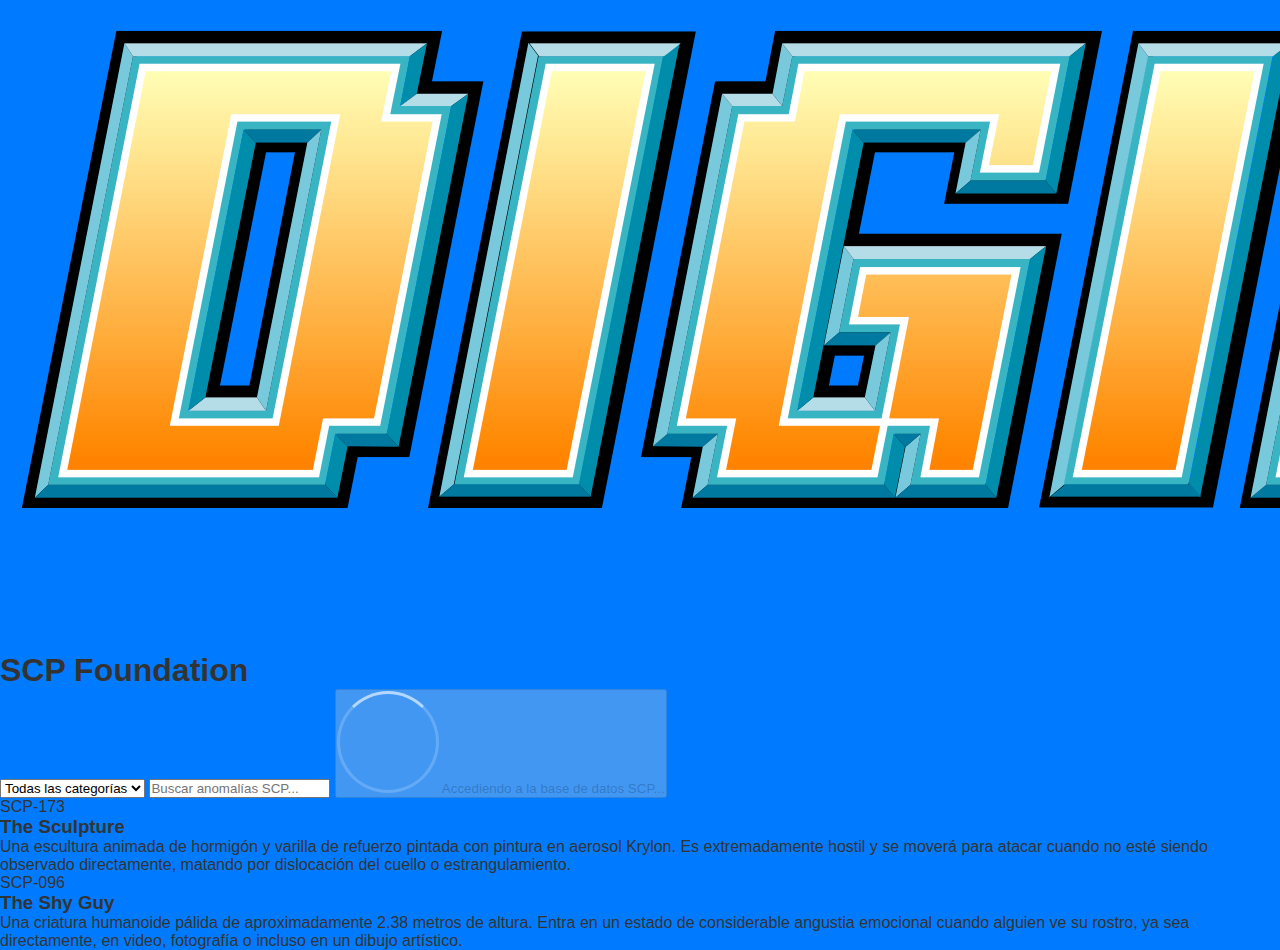
<file: index.html>
<!DOCTYPE html>
<html lang="es">
<head>
    <meta charset="UTF-8">
    <meta name="viewport" content="width=device-width, initial-scale=1.0">
    <title>SCP Foundation Enhanced</title>
    <link href="https://fonts.googleapis.com/css2?family=Orbitron:wght@400;700;900&family=Roboto:wght@300;400;500;700&display=swap" rel="stylesheet">
    <link rel="stylesheet" href="./estilos/css/estilos.css">
    <link rel="shortcut icon" href="./estilos/icons/icon.png" type="image/png">
</head>
<body>
    <div class="fondo">
        <img src="./estilos/icons/Logo.png" alt="SCP Logo">
    </div>

    <div class="encabezado">
        <h1>SCP Foundation</h1>
        <div class="busqueda">
            <select id="categoria">
                <option value="">Todas las categorías</option>
                <option value="safe">Safe</option>
                <option value="euclid">Euclid</option>
                <option value="keter">Keter</option>
                <option value="thaumiel">Thaumiel</option>
            </select>
            <input type="text" id="busqueda" placeholder="Buscar anomalías SCP...">
            <button onclick="buscarSCP()">🔍 Buscar</button>
        </div>
    </div>

    <div class="contenedor">
        <div class="resultados" id="resultados">
            <!-- Ejemplo de tarjeta SCP -->
            <div class="scp-grid">
                <div class="scp-card">
                    <div class="scp-number">SCP-173</div>
                    <h3 class="scp-title">The Sculpture</h3>
                    <p class="scp-description">
                        Una escultura animada de hormigón y varilla de refuerzo pintada con pintura en aerosol Krylon. 
                        Es extremadamente hostil y se moverá para atacar cuando no esté siendo observado directamente, 
                        matando por dislocación del cuello o estrangulamiento.
                    </p>
                </div>
                
                <div class="scp-card">
                    <div class="scp-number">SCP-096</div>
                    <h3 class="scp-title">The Shy Guy</h3>
                    <p class="scp-description">
                        Una criatura humanoide pálida de aproximadamente 2.38 metros de altura. Entra en un estado de 
                        considerable angustia emocional cuando alguien ve su rostro, ya sea directamente, en video, 
                        fotografía o incluso en un dibujo artístico.
                    </p>
                </div>
            </div>
        </div>
    </div>
    <script src="./funcion/main.js"></script>
</body>
</html>
</file>
<file: estilos/css/estilos.css>
* {
    margin: 0;
    padding: 0;
    box-sizing: border-box;
}

body {
    font-family: 'Segoe UI', Tahoma, Geneva, Verdana, sans-serif;
    background: #007BFF;
    min-height: 100vh;
    color: #333;
}

.navbar {
    background: rgba(255, 215, 0, 0.95);
    backdrop-filter: blur(10px);
    padding: 1rem 0;
    box-shadow: 0 2px 20px rgba(0, 0, 0, 0.1);
    position: sticky;
    top: 0;
    z-index: 1000;
}

.container {
    max-width: 1200px;
    margin: 0 auto;
    padding: 0 20px;
}

.nav-content {
    display: flex;
    justify-content: space-between;
    align-items: center;
    flex-wrap: wrap;
    gap: 1rem;
}

.logo {
    font-size: 2rem;
    font-weight: bold;
    background: linear-gradient(45deg, #ff6200, #ff9500);
    -webkit-background-clip: text;
    -webkit-text-fill-color: transparent;
    background-clip: text;
}

.search-container {
    position: relative;
    flex: 1;
    max-width: 400px;
}

.search-input {
    width: 100%;
    padding: 12px 50px 12px 20px;
    border: none;
    border-radius: 50px;
    background: rgba(255, 215, 0, 0.9);
    box-shadow: 0 4px 15px rgba(0, 0, 0, 0.1);
    font-size: 16px;
    transition: all 0.3s ease;
}

.search-input:focus {
    outline: none;
    box-shadow: 0 4px 25px rgba(255, 98, 0, 0.3);
    transform: translateY(-2px);
}

.search-btn {
    position: absolute;
    right: 5px;
    top: 5px;
    background: linear-gradient(45deg, #ff6200, #ff9500);
    border: none;
    border-radius: 50%;
    width: 40px;
    height: 40px;
    color: white;
    cursor: pointer;
    transition: transform 0.3s ease;
}

.search-btn:hover {
    transform: scale(1.1);
}

.filters {
    background: rgba(255, 215, 0, 0.9);
    backdrop-filter: blur(10px);
    padding: 1.5rem;
    margin: 2rem 0;
    border-radius: 20px;
    box-shadow: 0 8px 32px rgba(0, 0, 0, 0.1);
}

.filter-group {
    display: flex;
    gap: 1rem;
    flex-wrap: wrap;
    align-items: center;
}

.filter-select {
    padding: 10px 15px;
    border: none;
    border-radius: 10px;
    background: rgba(255, 215, 0, 0.8);
    box-shadow: 0 2px 10px rgba(0, 0, 0, 0.1);
    font-size: 14px;
    cursor: pointer;
    transition: all 0.3s ease;
}

.filter-select:focus {
    outline: none;
    box-shadow: 0 4px 15px rgba(255, 98, 0, 0.3);
}

.grid {
    display: grid;
    grid-template-columns: repeat(auto-fill, minmax(300px, 1fr));
    gap: 2rem;
    padding: 2rem 0;
}

.card {
    background: rgba(255, 215, 0, 0.95);
    border-radius: 20px;
    overflow: hidden;
    box-shadow: 0 10px 30px rgba(0, 0, 0, 0.1);
    transition: all 0.4s ease;
    cursor: pointer;
    position: relative;
}

.card:hover {
    transform: translateY(-10px) scale(1.02);
    box-shadow: 0 20px 40px rgba(0, 0, 0, 0.2);
}

.card-image {
    width: 100%;
    height: 250px;
    object-fit: cover;
    background: #007BFF;
}

.card-content {
    padding: 1.5rem;
}

.card-title {
    font-size: 1.4rem;
    font-weight: bold;
    margin-bottom: 0.5rem;
    background: linear-gradient(45deg, #ff6200, #ff9500);
    -webkit-background-clip: text;
    -webkit-text-fill-color: transparent;
    background-clip: text;
}

.card-level {
    background: linear-gradient(45deg, #ff6200, #ff9500);
    color: white;
    padding: 0.5rem 1rem;
    border-radius: 20px;
    font-size: 0.9rem;
    font-weight: bold;
    display: inline-block;
    margin-bottom: 1rem;
}

.loading {
    text-align: center;
    padding: 3rem;
    font-size: 1.2rem;
    color: white;
}

.spinner {
    border: 4px solid rgba(255, 215, 0, 0.3);
    border-radius: 50%;
    border-top: 4px solid white;
    width: 50px;
    height: 50px;
    animation: spin 1s linear infinite;
    margin: 0 auto 1rem;
}

@keyframes spin {
    0% { transform: rotate(0deg); }
    100% { transform: rotate(360deg); }
}

.pagination {
    display: flex;
    justify-content: center;
    gap: 0.5rem;
    margin: 3rem 0;
    flex-wrap: wrap;
}

.page-btn {
    padding: 12px 18px;
    border: none;
    border-radius: 10px;
    background: rgba(255, 215, 0, 0.9);
    color: #333;
    cursor: pointer;
    transition: all 0.3s ease;
    font-weight: 600;
}

.page-btn:hover, .page-btn.active {
    background: linear-gradient(45deg, #ff6200, #ff9500);
    color: white;
    transform: translateY(-2px);
}

.modal {
    display: none;
    position: fixed;
    z-index: 2000;
    left: 0;
    top: 0;
    width: 100%;
    height: 100%;
    background-color: rgba(0, 0, 0, 0.8);
    backdrop-filter: blur(5px);
}

.modal-content {
    background: #007BFF;
    margin: 5% auto;
    padding: 2rem;
    border-radius: 20px;
    width: 90%;
    max-width: 600px;
    position: relative;
    animation: modalSlideIn 0.3s ease;
    color: white;
}

@keyframes modalSlideIn {
    from { transform: translateY(-50px); opacity: 0; }
    to { transform: translateY(0); opacity: 1; }
}

.close {
    position: absolute;
    right: 20px;
    top: 15px;
    color: #aaa;
    font-size: 28px;
    font-weight: bold;
    cursor: pointer;
    transition: color 0.3s ease;
}

.close:hover {
    color: #ff6200;
}

.modal-image {
    width: 200px;
    height: 200px;
    object-fit: cover;
    border-radius: 15px;
    margin: 0 auto 1rem;
    display: block;
}

.stats {
    text-align: center;
    padding: 2rem;
    background: rgba(255, 215, 0, 0.9);
    border-radius: 20px;
    margin: 2rem 0;
    backdrop-filter: blur(10px);
}

.stats-grid {
    display: grid;
    grid-template-columns: repeat(auto-fit, minmax(200px, 1fr));
    gap: 1rem;
    margin-top: 1rem;
}

.stat-item {
    background: linear-gradient(45deg, #ff6200, #ff9500);
    color: white;
    padding: 1rem;
    border-radius: 15px;
    text-align: center;
}

.stat-number {
    font-size: 2rem;
    font-weight: bold;
    display: block;
}

@media (max-width: 768px) {
    .nav-content {
        flex-direction: column;
    }

    .search-container {
        max-width: 100%;
    }

    .filter-group {
        flex-direction: column;
        align-items: stretch;
    }

    .grid {
        grid-template-columns: repeat(auto-fill, minmax(250px, 1fr));
        gap: 1rem;
    }

    .modal-content {
        margin: 10% auto;
        width: 95%;
    }
}

.error {
    text-align: center;
    padding: 2rem;
    color: white;
    background: rgba(255, 215, 0, 0.1);
    border-radius: 15px;
    margin: 2rem 0;
}

.no-results {
    text-align: center;
    padding: 3rem;
    color: white;
    font-size: 1.2rem;
}
</file>
